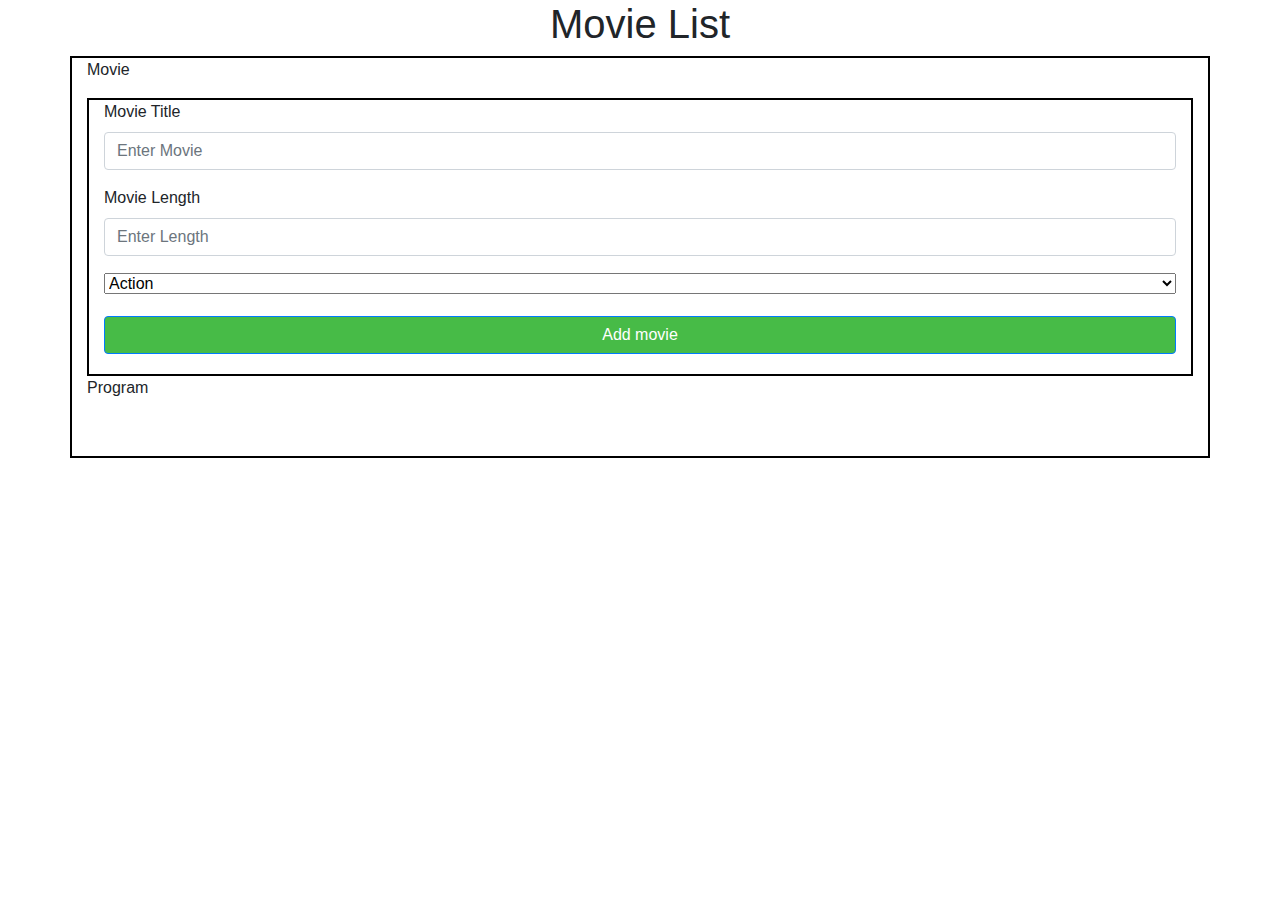
<file: festival-dom/index.html>
<!DOCTYPE html>
<html lang="en">

<head>
    <meta charset="UTF-8">
    <meta name="viewport" content="width=device-width, initial-scale=1.0">
    <meta http-equiv="X-UA-Compatible" content="ie=edge">
    <title>Document</title>
    <link rel="stylesheet" href="https://stackpath.bootstrapcdn.com/bootstrap/4.1.3/css/bootstrap.min.css">
    <link rel="stylesheet" href="./css/meni.css">
</head>

<body>
    <h1>Movie List</h1>
    <div class="wrapper container">
        <p>Movie</p>
        <div class="container">
            <form>
                <div class="form-group">
                    <label for="exampleInputEmail1">Movie Title</label>
                    <input type="text" class="form-control movieTitle" id="exampleInputEmail1" aria-describedby="emailHelp"
                        placeholder="Enter Movie">

                </div>
                <div class="form-group">
                    <label for="exampleInputPassword1">Movie Length</label>
                    <input type="number" class="form-control movieLength" id="exampleInputPassword1" placeholder="Enter Length">
                </div>
                <select class="selectGenre">
                    <option value="action">Action</option>
                    <option value="drama">Drama</option>
                    <option value="horror">Horror</option>
                </select>

                <input type="button" class="btn btn-primary button" value="Add movie">
                <div class="text">

                </div>

            </form>

        </div>
        <div class="counter">

        </div>
        <p>Program</p>
        
    </div>

    <script src="https://code.jquery.com/jquery-3.3.1.slim.min.js"></script>
    <script src="https://cdnjs.cloudflare.com/ajax/libs/popper.js/1.14.3/umd/popper.min.js"></script>
    <script src="https://stackpath.bootstrapcdn.com/bootstrap/4.1.3/js/bootstrap.min.js"></script>
    <script src="./js/entities.js"></script>
    <script src="./js/main.js"></script>
</body>

</html>
</file>
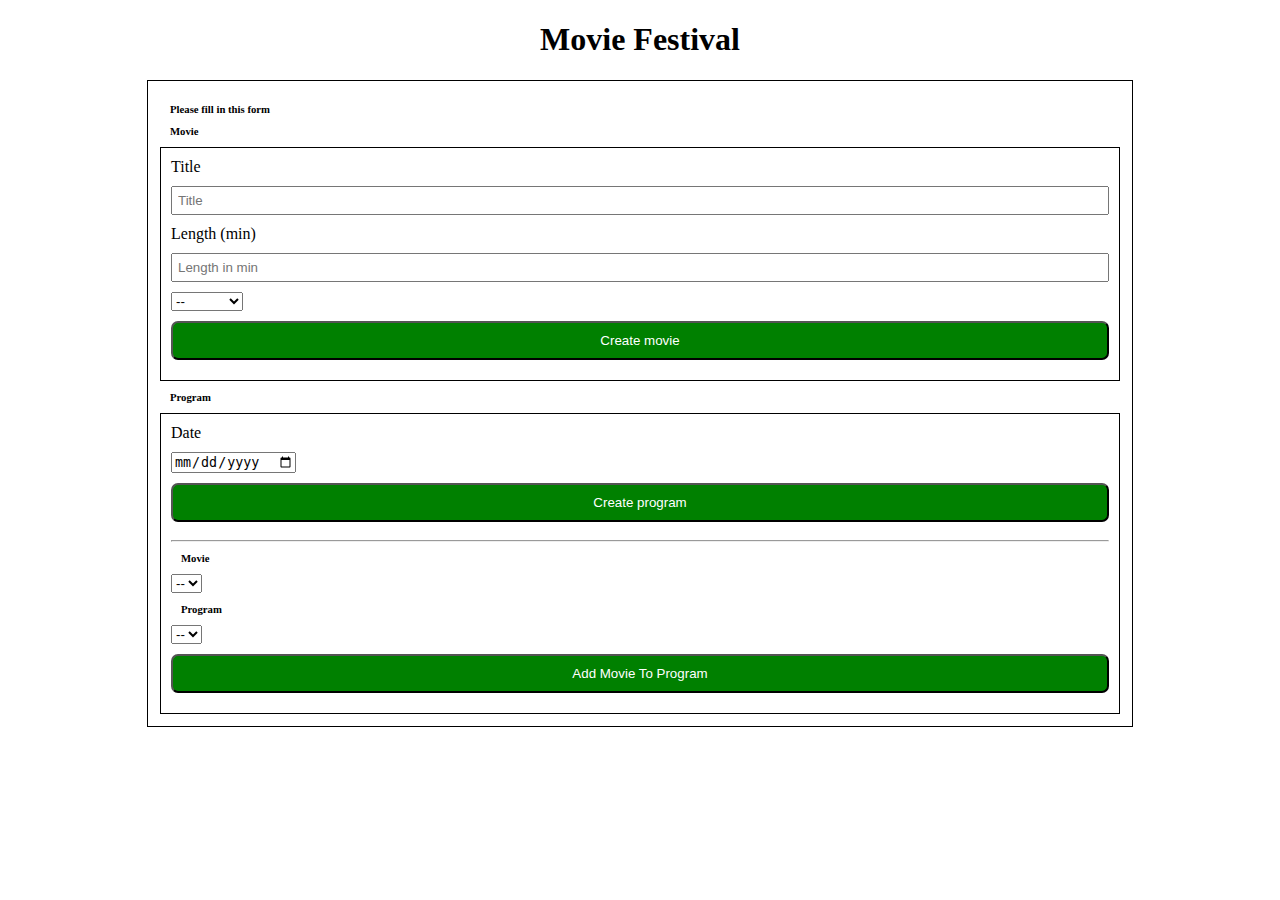
<file: moduli-movie-exercise/moduli-exercise-1/index.html>
<!DOCTYPE html>
<html lang="en">

<head>
    <meta charset="UTF-8">
    <meta name="viewport" content="width=device-width, initial-scale=1.0">
    <meta http-equiv="X-UA-Compatible" content="ie=edge">
    <title>Document</title>
    <!-- <link rel="stylesheet" href="bootstrap.css"> -->
   <link rel="stylesheet" href="./main.css">

</head>

<body>
    <h1>Movie Festival</h1>

    <div class="container">
        <h6>Please fill in this form</h6>
        <h6>Movie</h6>
        <div class="movie">

            <div>

                <label for="title">Title</label>
                <br>
                <input type="text" id="title" class="forwidth" placeholder="Title">
                <br>

                <label for="length">Length (min)</label>
                <br>
                <input type="number" id="length" class="forwidth" placeholder='Length in min'>
                <br>
                <select id="select">
                    <option value="">--</option>
                    <option value="Action">Action</option>
                    <option value="Horror">Horror</option>
                    <option value="Comedy">Comedy</option>
                    <option value="Drama">Drama</option>
                </select>
                <br>
                <button id="addmovie">Create movie</button>
                <br>

                <div id="resdiv">

                </div>
            </div>

        </div>
        <h6>Program</h6>
        <div class="program">
            <label for='datelbl'>Date</label>
            <br>
            <input type="date" id="datelbl">
            <br>
            <button id="createprogram">Create program</button>

            <div id="progdiv">

            </div>

            <hr>


            <h6>Movie</h6>

            <select id="movlistdiv">

                <option value="">--</option>
            </select>
            <h6>Program</h6>
            <select id="proglistdiv">

                <option value="">--</option>

            </select>

            <button id="addMovieToProgram">Add Movie To Program</button>

        </div>
    </div>

    <script src="https://code.jquery.com/jquery-3.3.1.min.js"></script>

<script src="./dataModule.js"></script>
<script src="./uiModul.js"></script>
<script src="./controller.js"></script>
</body>

</html>
</file>
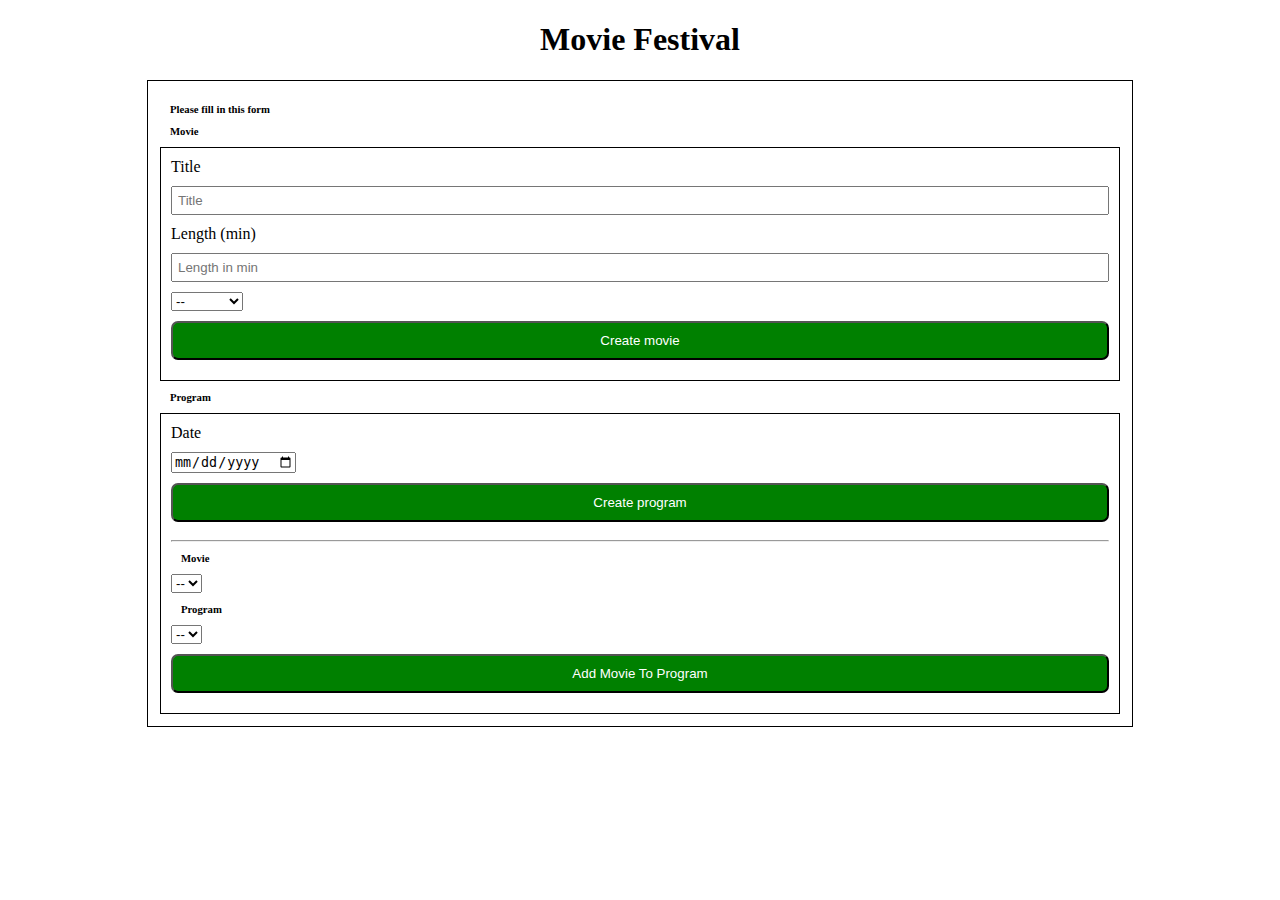
<file: Movie Form Pactical complete/Movie.html>
<!DOCTYPE html>
<html lang="en">

<head>
    <meta charset="UTF-8">
    <meta name="viewport" content="width=device-width, initial-scale=1.0">
    <meta http-equiv="X-UA-Compatible" content="ie=edge">
    <title>Document</title>
    <!-- <link rel="stylesheet" href="bootstrap.css"> -->
    <link rel="stylesheet" href="./main.css">

</head>

<body>
    <h1>Movie Festival</h1>

    <div class="container">
        <h6>Please fill in this form</h6>
        <h6>Movie</h6>
        <div class="movie">

            <div>

                <label for="title">Title</label>
                <br>
                <input type="text" id="title" class="forwidth" placeholder="Title">
                <br>

                <label for="length">Length (min)</label>
                <br>
                <input type="number" id="length" class="forwidth" placeholder='Length in min'>
                <br>
                <select id="select">
                    <option value="">--</option>
                    <option value="Action">Action</option>
                    <option value="Horror">Horror</option>
                    <option value="Comedy">Comedy</option>
                    <option value="Drama">Drama</option>
                </select>
                <br>
                <button id="addmovie">Create movie</button>
                <br>

                <div id="resdiv">

                </div>
            </div>

        </div>
        <h6>Program</h6>
        <div class="program">
            <lable for='datelbl'>Date</lable>
            <br>
            <input type="date" id="datelbl">
            <br>
            <button id="createprogram">Create program</button>

            <div id="progdiv">

            </div>

            <hr>


            <h6>Movie</h6>

            <select id="movlistdiv">

                <option value="">--</option>
            </select>
            <h6>Program</h6>
            <select id="proglistdiv">

                <option value="">--</option>

            </select>

            <button id="addMovieToProgram">Add Movie To Program</button>

        </div>
    </div>



    <script type="text/javascript" src="./Form.js"></script>
    <script type="text/javascript" src="./Movie.js"></script>



</body>

</html>
</file>
<file: festival-dom/css/meni.css>
.container{
    border: 2px solid black;
}
.wrapper{
    border: 2px solid black;
    padding-bottom: 40px;
}
h1{
    text-align: center;
}
.button{
    width: 100%;
    background: rgb(71, 187, 71);
    margin-top: 20px;
    margin-bottom: 20px;
}
.selectGenre{
    width: 100%;
}
.counter{
    text-align: right
}
.text p{
    background: rgb(207, 200, 200);
    
}
</file>
<file: moduli-movie-exercise/moduli-exercise-1/main.css>
.container {
    width: 90%;
    max-width: 960px;
    margin: 0 auto;
    border: 0.5px solid black;
    padding: 12px;
  }
  .movie {
    border: 0.5px solid black;
    padding: 10px;
  }
  .program {
    border: 0.5px solid black;
    padding: 10px;
  }
  .forwidth {
    width: 100%;
    padding: 5px;
    box-sizing: border-box;
    margin-bottom: 10px;
  }
  
  button {
    width: 100%;
    box-sizing: border-box;
    padding: 10px;
    margin: 10px 0px 10px 0px;
    background-color: green;
    color: white;
    border-radius: 7px;
  }
  h6 {
    margin: 10px;
  }
  
  input {
    margin-top: 10px;
  }
  #title {
    margin-bottom: 10px;
  }
  
  h1 {
    text-align: center;
  }
</file>
<file: Movie Form Pactical complete/main.css>
.container {
  width: 90%;
  max-width: 960px;
  margin: 0 auto;
  border: 0.5px solid black;
  padding: 12px;
}
.movie {
  border: 0.5px solid black;
  padding: 10px;
}
.program {
  border: 0.5px solid black;
  padding: 10px;
}
.forwidth {
  width: 100%;
  padding: 5px;
  box-sizing: border-box;
  margin-bottom: 10px;
}

button {
  width: 100%;
  box-sizing: border-box;
  padding: 10px;
  margin: 10px 0px 10px 0px;
  background-color: green;
  color: white;
  border-radius: 7px;
}
h6 {
  margin: 10px;
}

input {
  margin-top: 10px;
}
#title {
  margin-bottom: 10px;
}

h1 {
  text-align: center;
}
</file>
